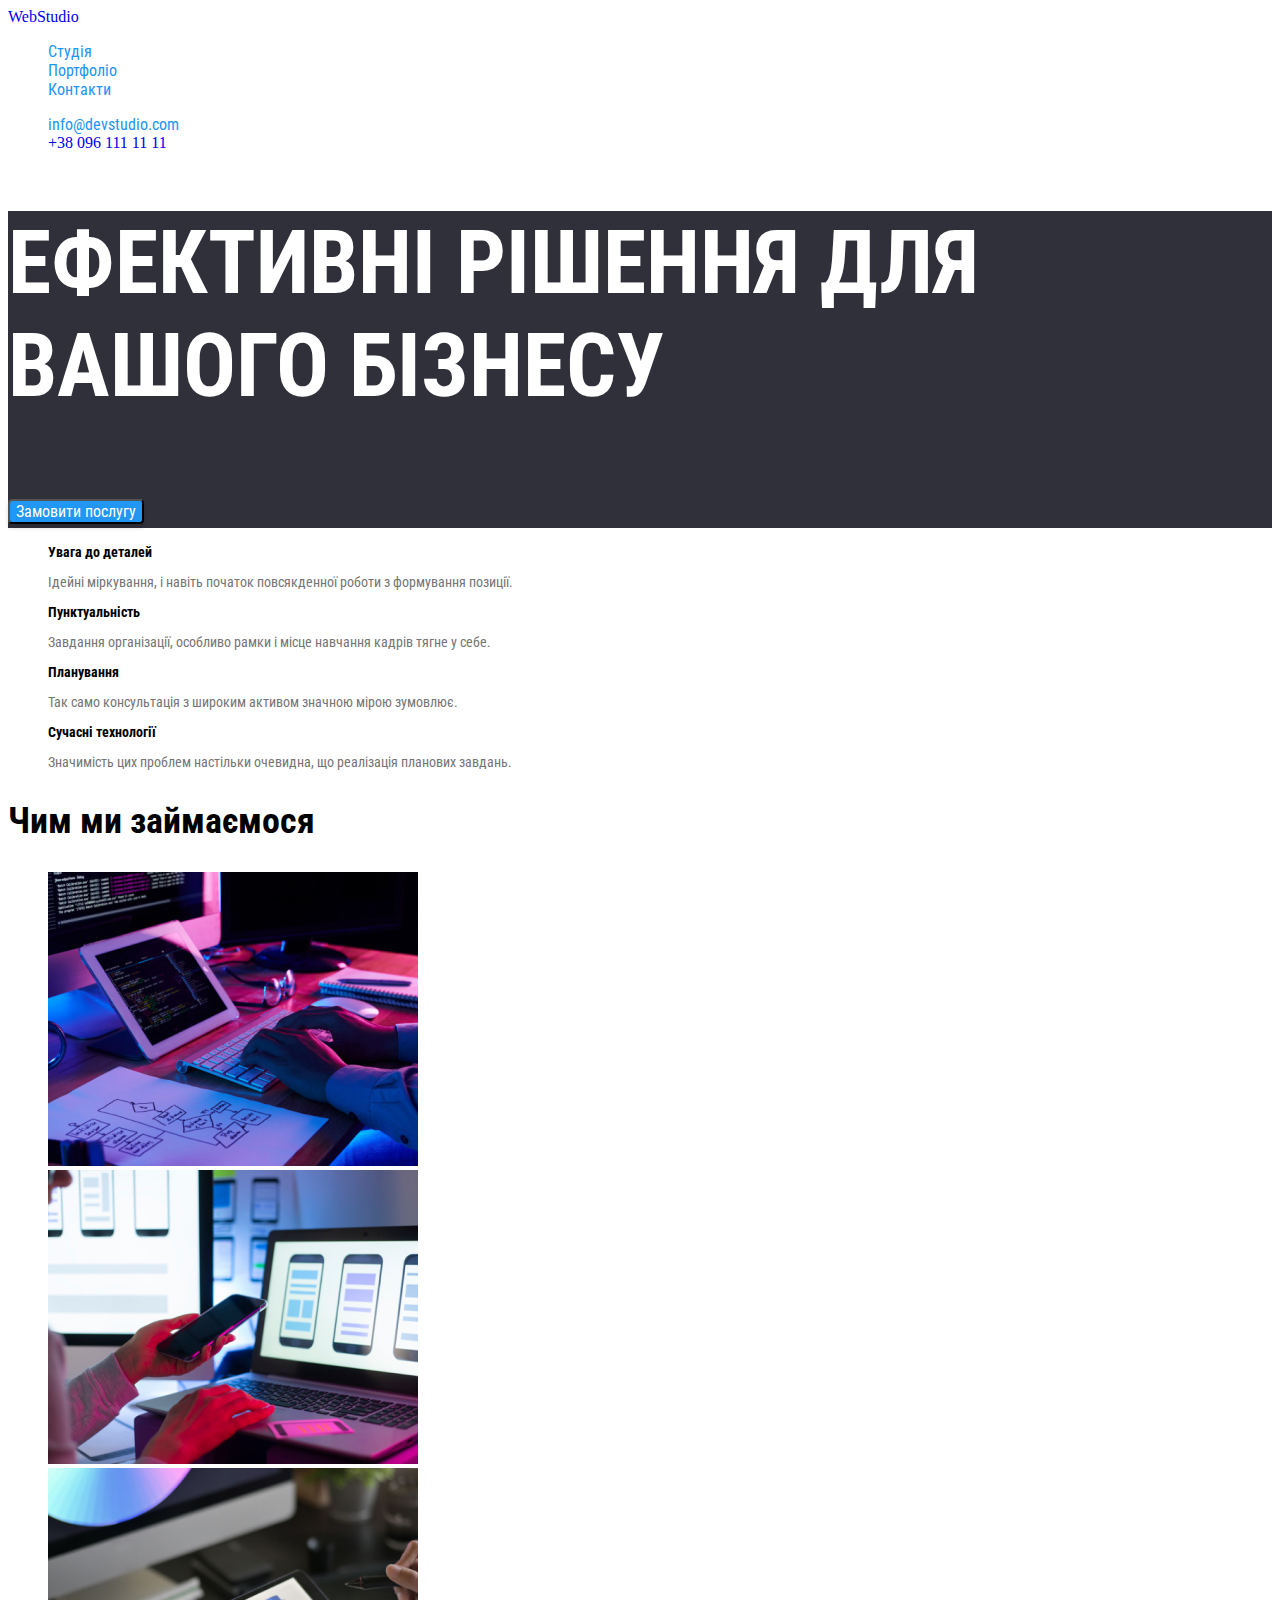
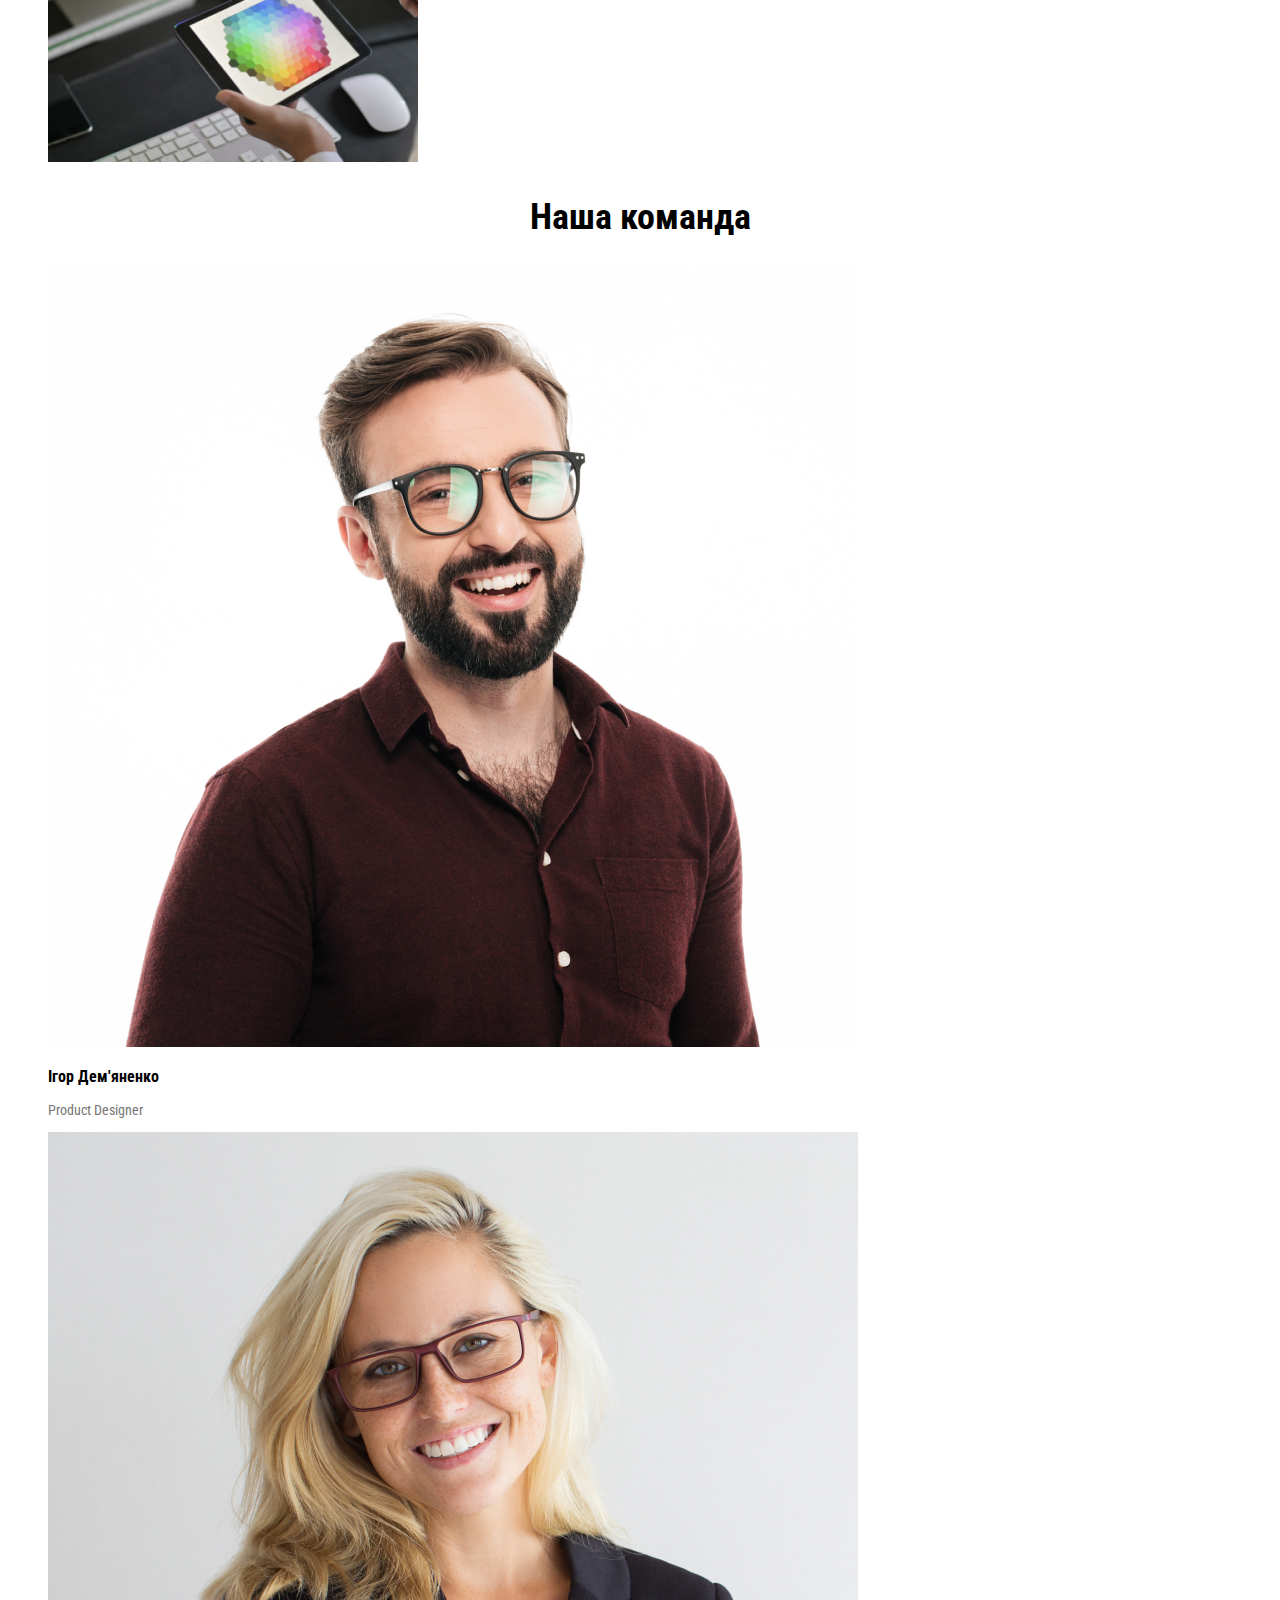
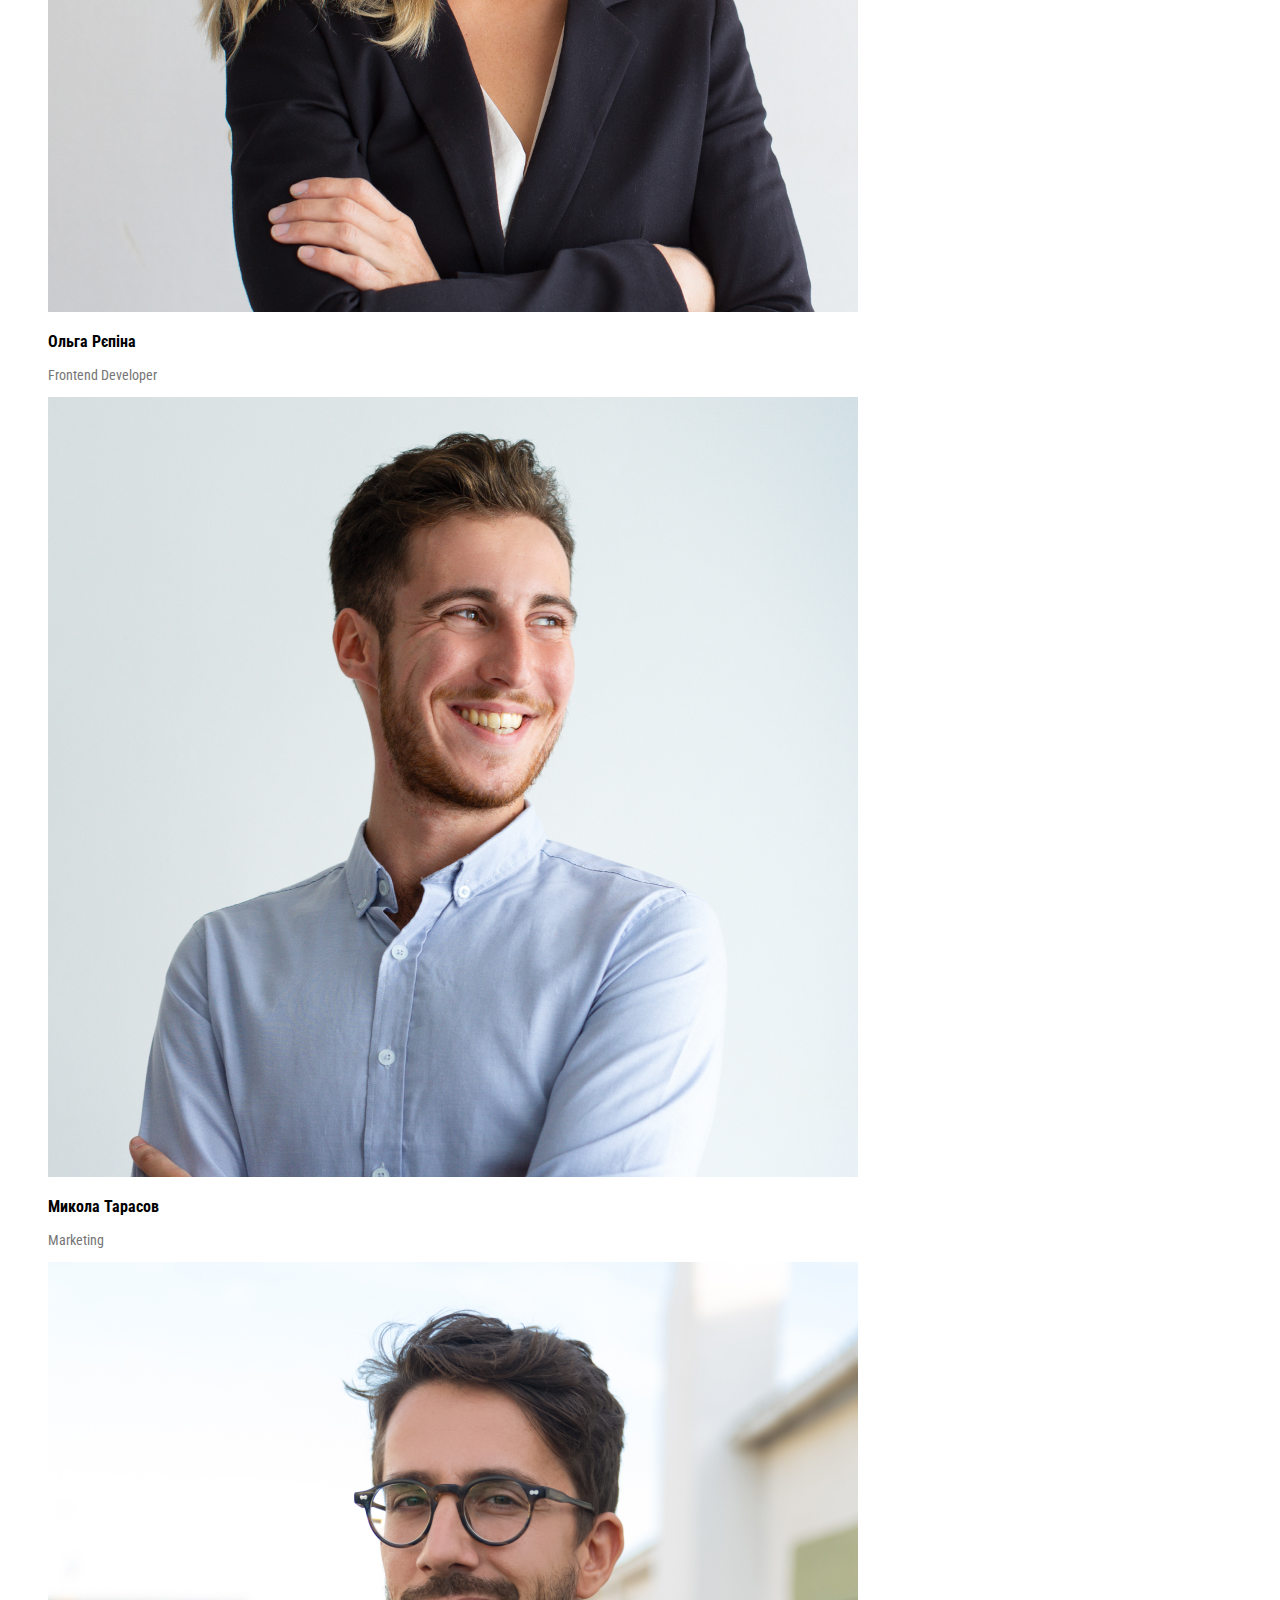
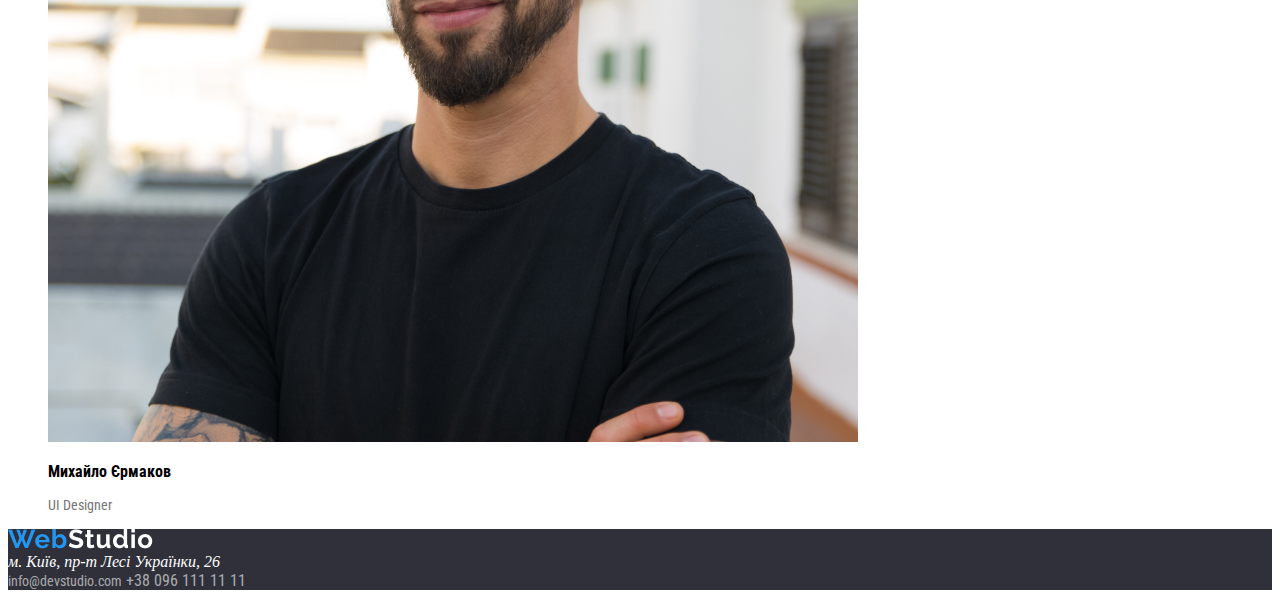
<file: index.html>
<!DOCTYPE html>
<html lang="ua">
  <head>
    <meta charset="UTF-8" />
    <meta name="viewport" content="width=device-width, initial-scale=1.0" />
    <title>Web Studio</title>
    <link rel="stylesheet" href="./css/style.css">
    <link rel="preconnect" href="https://fonts.googleapis.com">
<link rel="preconnect" href="https://fonts.gstatic.com" crossorigin>
<link href="https://fonts.googleapis.com/css2?family=Raleway:wght@100&family=Roboto+Condensed:wght@700&family=Roboto:wght@100&display=swap" rel="stylesheet">
  </head>
  <body>
    <!-- heder -->
    <header>
      <a href="./index.html">WebStudio</a>
      <ul>
        <li>
          <a href="./index.html" class="a1">Студія</a>
        </li>
        <li>
          <a href="./portfolio.html" class="a1">Портфоліо</a>
        </li>
        <li>
          <a href="" class="a1">Контакти</a>
        </li>
      </ul>
      <ul>
        <li>
          <a href="mailto:info@devstudio.com" class="a1">info@devstudio.com</a>
        </li>
        <li>
            <a href="tel:+380961111111">+38 096 111 11 11</a>
        </li>
      </ul>
    </header>
    <!-- information -->
    <section class="sect-1">
      <div>
        <h1 class="text-glav">ЕФЕКТИВНІ РІШЕННЯ ДЛЯ ВАШОГО БІЗНЕСУ</h1>
        <button type="button" class="button">Замовити послугу</button>
      </div>
    </section>
    <section>
      <ul>
        <li>
            <h2 class="h2">Увага до деталей</h2>
            <p class="p2">Ідейні міркування, і навіть початок повсякденної роботи з формування позиції.</p>
        </li>
        <li>
            <h2 class="h2">Пунктуальність</h2>
            <p class="p2">Завдання організації, особливо рамки і місце навчання кадрів тягне у себе.</p>
        </li>
        <li>
            <h2 class="h2">Планування</h2>
            <p class="p2">Так само консультація з широким активом значною мірою зумовлює.</p>
        </li>
        <li>
            <h2 class="h2">Сучасні технології</h2>
            <p class="p2">Значимість цих проблем настільки очевидна, що реалізація планових завдань.</p>
        </li>
      </ul>
      <h2 class="H21">Чим ми займаємося</h2>
      <ul>
        <li>
            <img src="./img/services2.jpg" alt="img1">
        </li>
        <li>
            <img src="./img/services1.jpg" alt="imgsection">
        </li>
        <li>
            <img src="./img/services3.jpg" alt="img3">
        </li>
      </ul>
    </section>
    <!-- services -->
    <!-- employees -->
    <section>
         <h2 class="employees-h2">Наша команда</h2>
         <ul>
            <li>
                <img src="./img/employees.jpg" alt="employees">
                <h3 class="employees-h3">Ігор Дем'яненко</h3>
                <p class="p2">Product Designer</p>
            </li>
            <li>
                <img src="./img/employees3.jpg" alt="employees3">
                <h3 class="employees-h3">Ольга Рєпіна</h3>
                <p class="p2">Frontend Developer</p>
            </li>
            <li>
                <img src="./img/employees2.jpg" alt="employees2">
                <h3 class="employees-h3">Микола Тарасов</h3>
                <p class="p2">Marketing</p>
            </li>
            <li>
                <img src="./img/imemployees4.jpg" alt="employees4">
                <h3 class="employees-h3">Михайло Єрмаков</h3>
                <p class="p2">UI Designer</p>
            </li>
         </ul>
    </section>
    <footer class="foot">
      <img src="./img/WebStudio.png" alt="Web studio">
        <address class="adres">
            м. Київ, пр-т Лесі Українки, 26
        </address>
        <a href="mailto:info@devstudio.com" class="mailto">info@devstudio.com</a>
        <a href="tel:+380961111111" class="tel">+38 096 111 11 11</a>
    </footer>
    <style>
      ul {
        list-style: none;
      }
      a {
        text-decoration: none;
      }
    </style>
  </body>
</html>
</file>
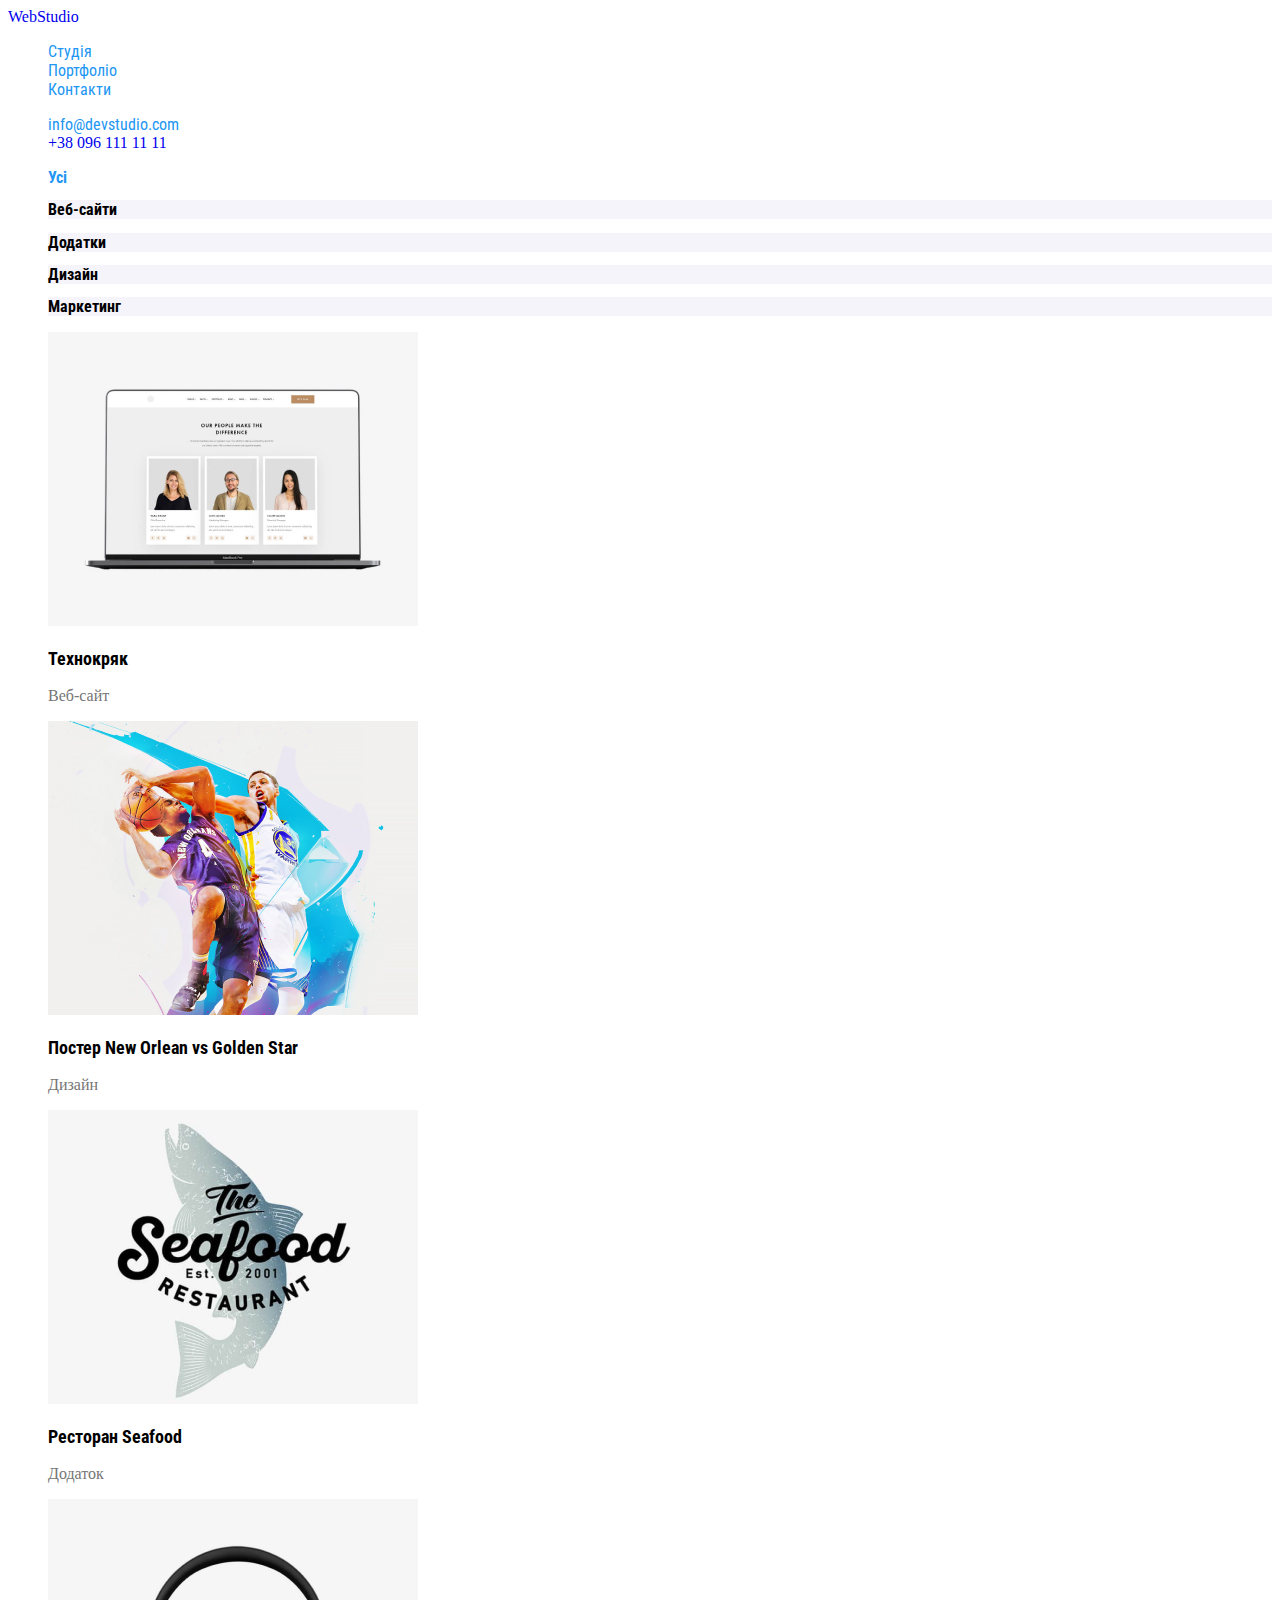
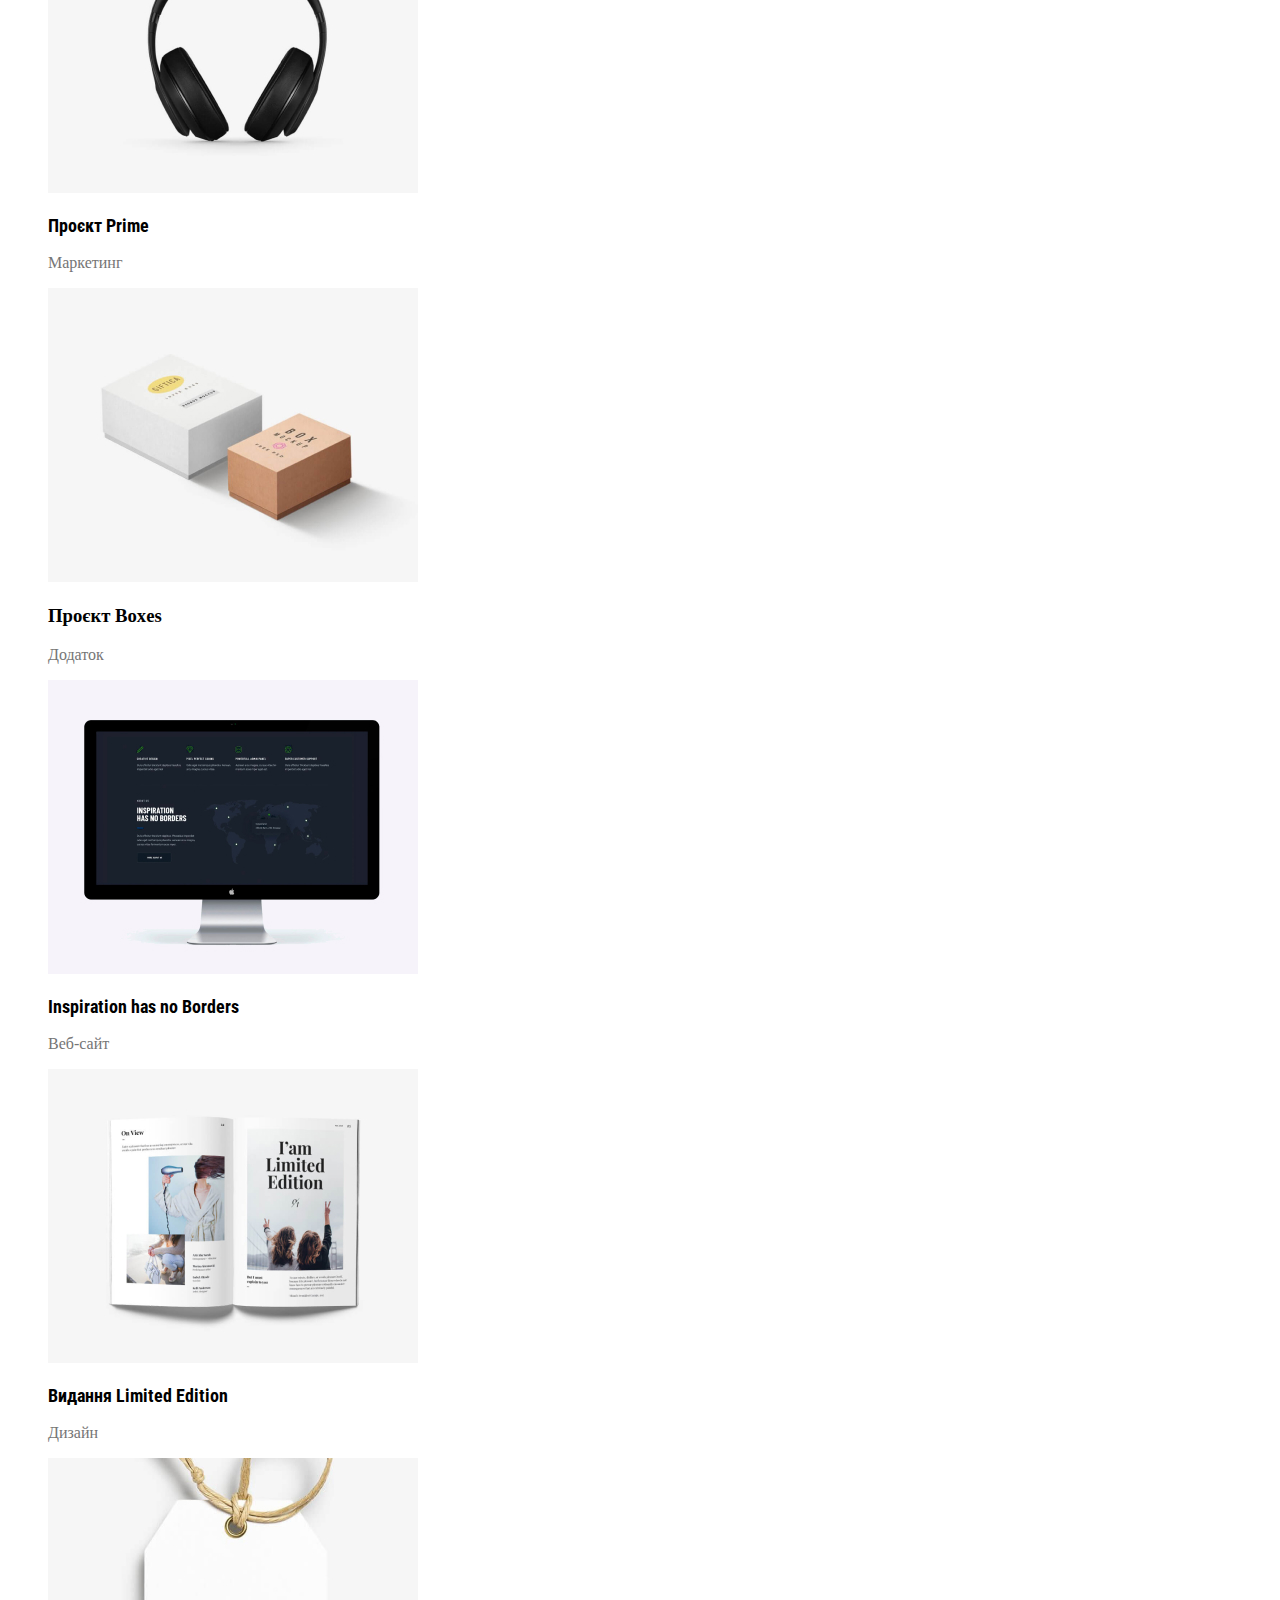
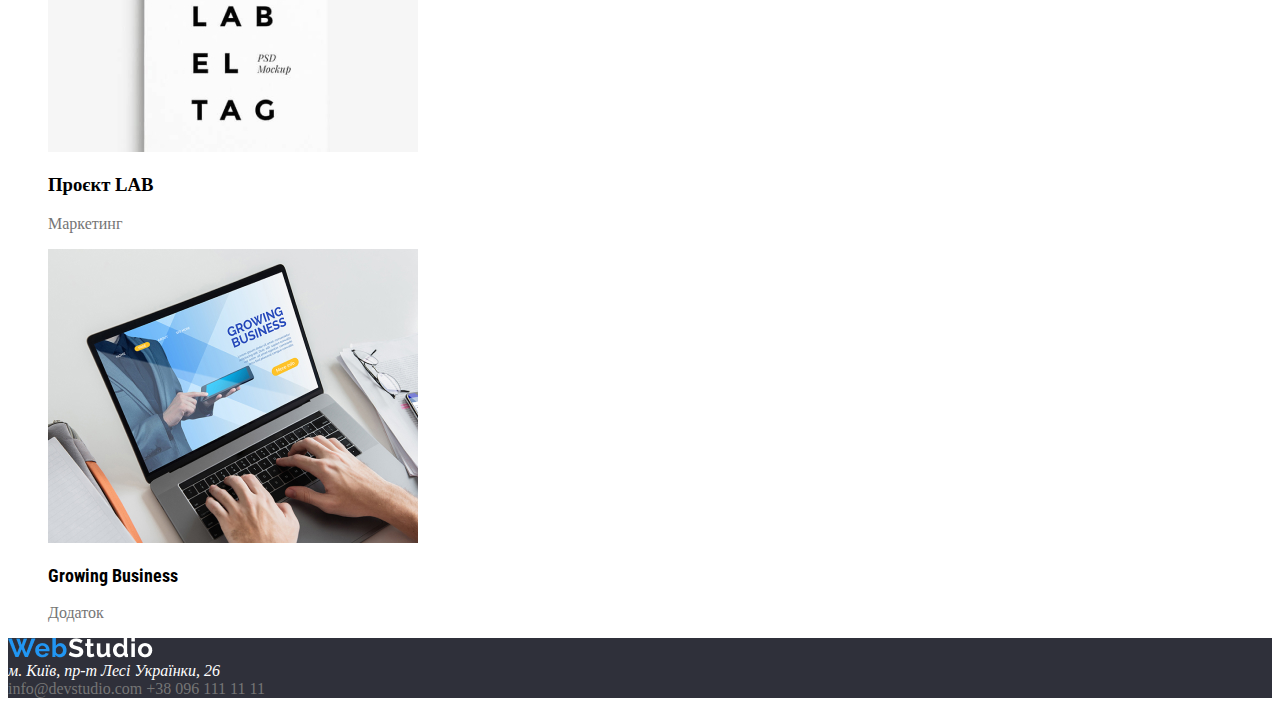
<file: portfolio.html>
<!DOCTYPE html>
<html lang="ua">
  <head>
    <meta charset="UTF-8" />
    <meta name="viewport" content="width=device-width, initial-scale=1.0" />
    <title>Portfolio</title>
    <link rel="preconnect" href="https://fonts.googleapis.com">
    <link rel="preconnect" href="https://fonts.gstatic.com" crossorigin>
    <link href="https://fonts.googleapis.com/css2?family=Raleway:wght@100&family=Roboto+Condensed:wght@700&family=Roboto:wght@100&display=swap" rel="stylesheet">
    <link rel="stylesheet" href="./css/style.css">
  </head>
  <body>
    <!-- header -->
    <header>
      <a href="./index.html">WebStudio</a>
      <ul>
        <li>
          <a href="./index.html" class="a1" >Студія</a>
        </li>
        <li>
          <a href="./portfolio.html" class="a1">Портфоліо</a>
        </li>
        <li>
          <a href="" class="a1">Контакти</a>
        </li>
      </ul>
      <ul>
        <li>
          <a href="mailto:info@devstudio.com" class="a1">info@devstudio.com</a>
        </li>
        <li>
          <a href="tel:+380961111111">+38 096 111 11 11</a>
        </li>
      </ul>
    </header>
    <section>
        <ul>
            <li>
                <h2 class="text-one">Усі</h2>
            </li>
            <li>
                <h2 class="h22">Веб-сайти</h2>
            </li>
            <li>
                <h2 class="h22">Додатки</h2>
            </li>
            <li>
                <h2 class="h22">Дизайн</h2>
            </li>
            <li>
                <h2 class="h22">Маркетинг</h2>
            </li>
        </ul>
        <!-- twolist -->
        <ul>
            <li>
                <img src="./img/Portfolio/foto1.jpg" alt="foto1">
                <h3 class="twolist-h3">Технокряк</h3>
                <p class="p1">Веб-сайт</p>
            </li>
            <li>
                <img src="./img/Portfolio/foto2.jpg" alt="foto2">
                <h3 class="twolist-h3">Постер New Orlean vs Golden Star</h3>
                <p class="p1">Дизайн</p>
            </li>
            <li>
                <img src="./img/Portfolio/foto3.jpg" alt="foto3">
                <h3 class="twolist-h3">Ресторан Seafood</h3>
                <p class="p1">Додаток</p>
            </li>
            <li>
                <img src="./img/Portfolio/foto4.jpg" alt="foto4">
                <h3 class="twolist-h3">Проєкт Prime</h3>
                <p class="p1">Маркетинг</p>
            </li>
            <li>
                <img src="./img/Portfolio/foto5.jpg" alt="foto5">
                <h3>Проєкт Boxes</h3>
                <p class="p1">Додаток</p>
            </li>
            <li>
                <img src="./img/Portfolio/foto6.jpg" alt="foto6">
                <h3 class="twolist-h3">Inspiration has no Borders</h3>
                <p class="p1">Веб-сайт</p>
            </li>
            <li>
                <img src="./img/Portfolio/foto7.jpg" alt="foto7">
                <h3 class="twolist-h3">Видання Limited Edition</h3>
                <p class="p1">Дизайн</p>
            </li>
            <li>
                <img src="./img/Portfolio/foto8.jpg" alt="foto8">
                <h3>Проєкт LAB</h3>
                <p class="p1">Маркетинг</p>
            </li>
            <li>
                <img src="./img/Portfolio/foto9.jpg" alt="foto9">
                <h3 class="twolist-h3">Growing Business</h3>
                <p class="p1">Додаток</p>
            </li>
        </ul>
    </section>
    <footer class="foot">
      <img src="./img/WebStudio.png" alt="Web studio">
        <address class="adres">
            м. Київ, пр-т Лесі Українки, 26
        </address>
        <a href="mailto:info@devstudio.com" target="_blank" class="p1">info@devstudio.com</a>
        <a href="tel:+380961111111" target="_blank" class="p1">+38 096 111 11 11</a>
    </footer>
    <style>
        ul {
            list-style: none;
        }

        a {
          text-decoration: none;
        }
    </style>
  </body>
</html>
</file>
<file: css/style.css>
:root {
    --bg-color: blue;
    --text-color:  #757575;
    --bg-color: #2F303A;
    --tex-color:#2196F3;
    --adress-color:#fff;
    --phone-color: rgba(255, 255, 255, 0.60);
    --bge-color: #F5F4FA;
}

.text-one {
    color: var(--tex-color);
    font-family: 'Raleway', sans-serif;
    font-family: 'Roboto', sans-serif;
    font-family: 'Roboto Condensed', sans-serif;
    font-size: 16px;
}

.p1 {
    color: var(--text-color);
    text-decoration: none;
}

.a1 {
    color: var(--tex-color);
    text-decoration: none;
    font-family: 'Raleway', sans-serif;
    font-family: 'Roboto', sans-serif;
    font-family: 'Roboto Condensed', sans-serif;
    font-size: 16px;
}

.foot {
    background-color: var(--bg-color);
}

.adres {
    color: var(--adress-color);
}

.sect-1 {
    background-color: var(--bg-color);
    font-family: 'Raleway', sans-serif;
    font-family: 'Roboto', sans-serif;
    font-family: 'Roboto Condensed', sans-serif;
    font-size: 44px;
}

.text-glav {
    color: var(--adress-color);
}

.p2 {
    color: var(--text-color);
}

.button {
    border-radius: 4px;
    background: #2196F3;
    box-shadow: 0px 4px 4px 0px rgba(0, 0, 0, 0.15);
    color: var(--adress-color);
    font-family: 'Raleway', sans-serif;
    font-family: 'Roboto', sans-serif;
    font-family: 'Roboto Condensed', sans-serif;
    font-size: 16px;
}

.mailto {
    color: var(--phone-color);
    font-family: 'Raleway', sans-serif;
    font-family: 'Roboto', sans-serif;
    font-family: 'Roboto Condensed', sans-serif;
    font-size: 14px;
}

.tel {
    color: var(--phone-color);
    font-family: 'Raleway', sans-serif;
    font-family: 'Roboto', sans-serif;
    font-family: 'Roboto Condensed', sans-serif;
}

.h22 {
    background-color: var(--bge-color);
    font-family: 'Raleway', sans-serif;
    font-family: 'Roboto', sans-serif;
    font-family: 'Roboto Condensed', sans-serif;
    font-size: 16px;
}

.h2 {
    font-family: 'Raleway', sans-serif;
    font-family: 'Roboto', sans-serif;
    font-family: 'Roboto Condensed', sans-serif;
    font-size: 14px;
    color: black;
}

.p2 {
    font-family: 'Raleway', sans-serif;
    font-family: 'Roboto', sans-serif;
    font-family: 'Roboto Condensed', sans-serif;
    font-size: 14px;
}

.H21 {
    font-family: 'Raleway', sans-serif;
    font-family: 'Roboto', sans-serif;
    font-family: 'Roboto Condensed', sans-serif;
    font-size: 36px;
}

.employees-h3 {
    font-family: 'Raleway', sans-serif;
    font-family: 'Roboto', sans-serif;
    font-family: 'Roboto Condensed', sans-serif;
    font-size: 16px;
}

.employees-h2 {
    text-align: center;
    font-family: 'Raleway', sans-serif;
    font-family: 'Roboto', sans-serif;
    font-family: 'Roboto Condensed', sans-serif;
    font-size: 36px;
}

.twolist-h3 {
    font-family: 'Raleway', sans-serif;
    font-family: 'Roboto', sans-serif;
    font-family: 'Roboto Condensed', sans-serif;
    font-size: 18px;
}
</file>
